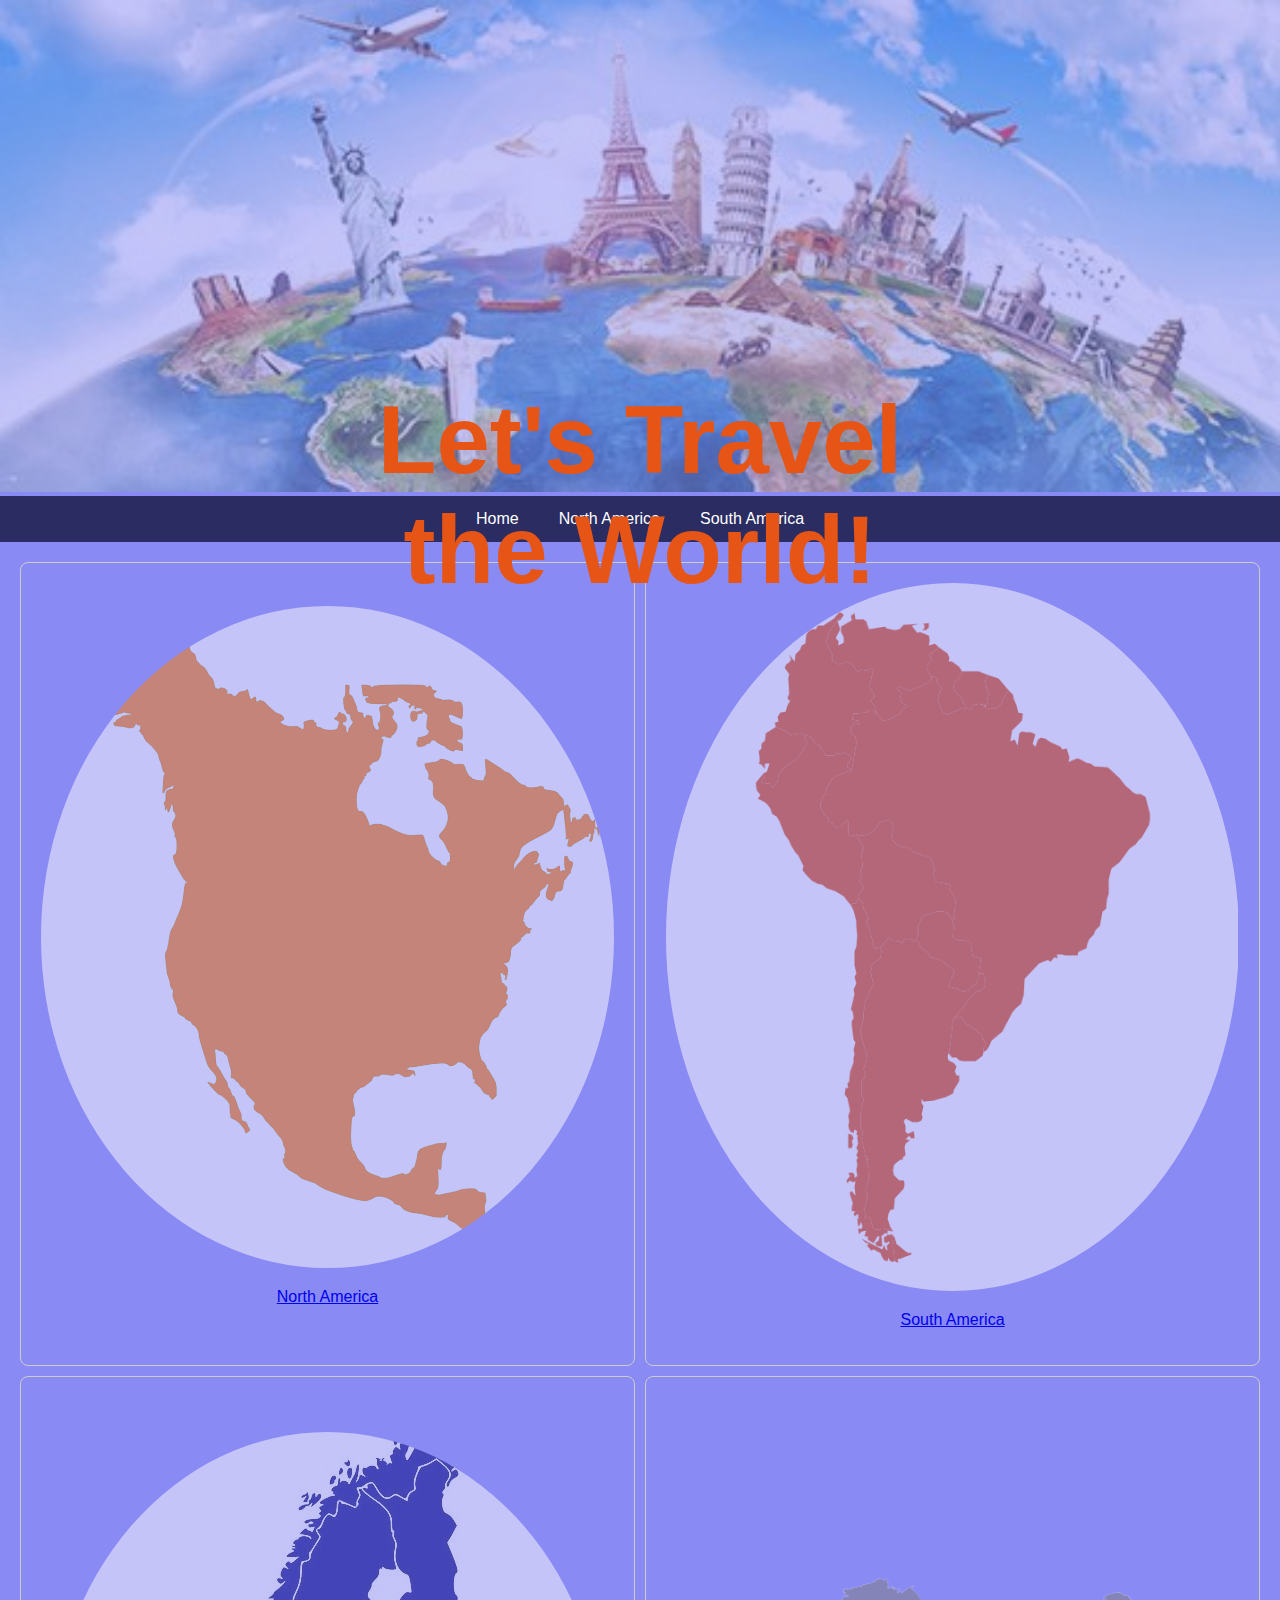
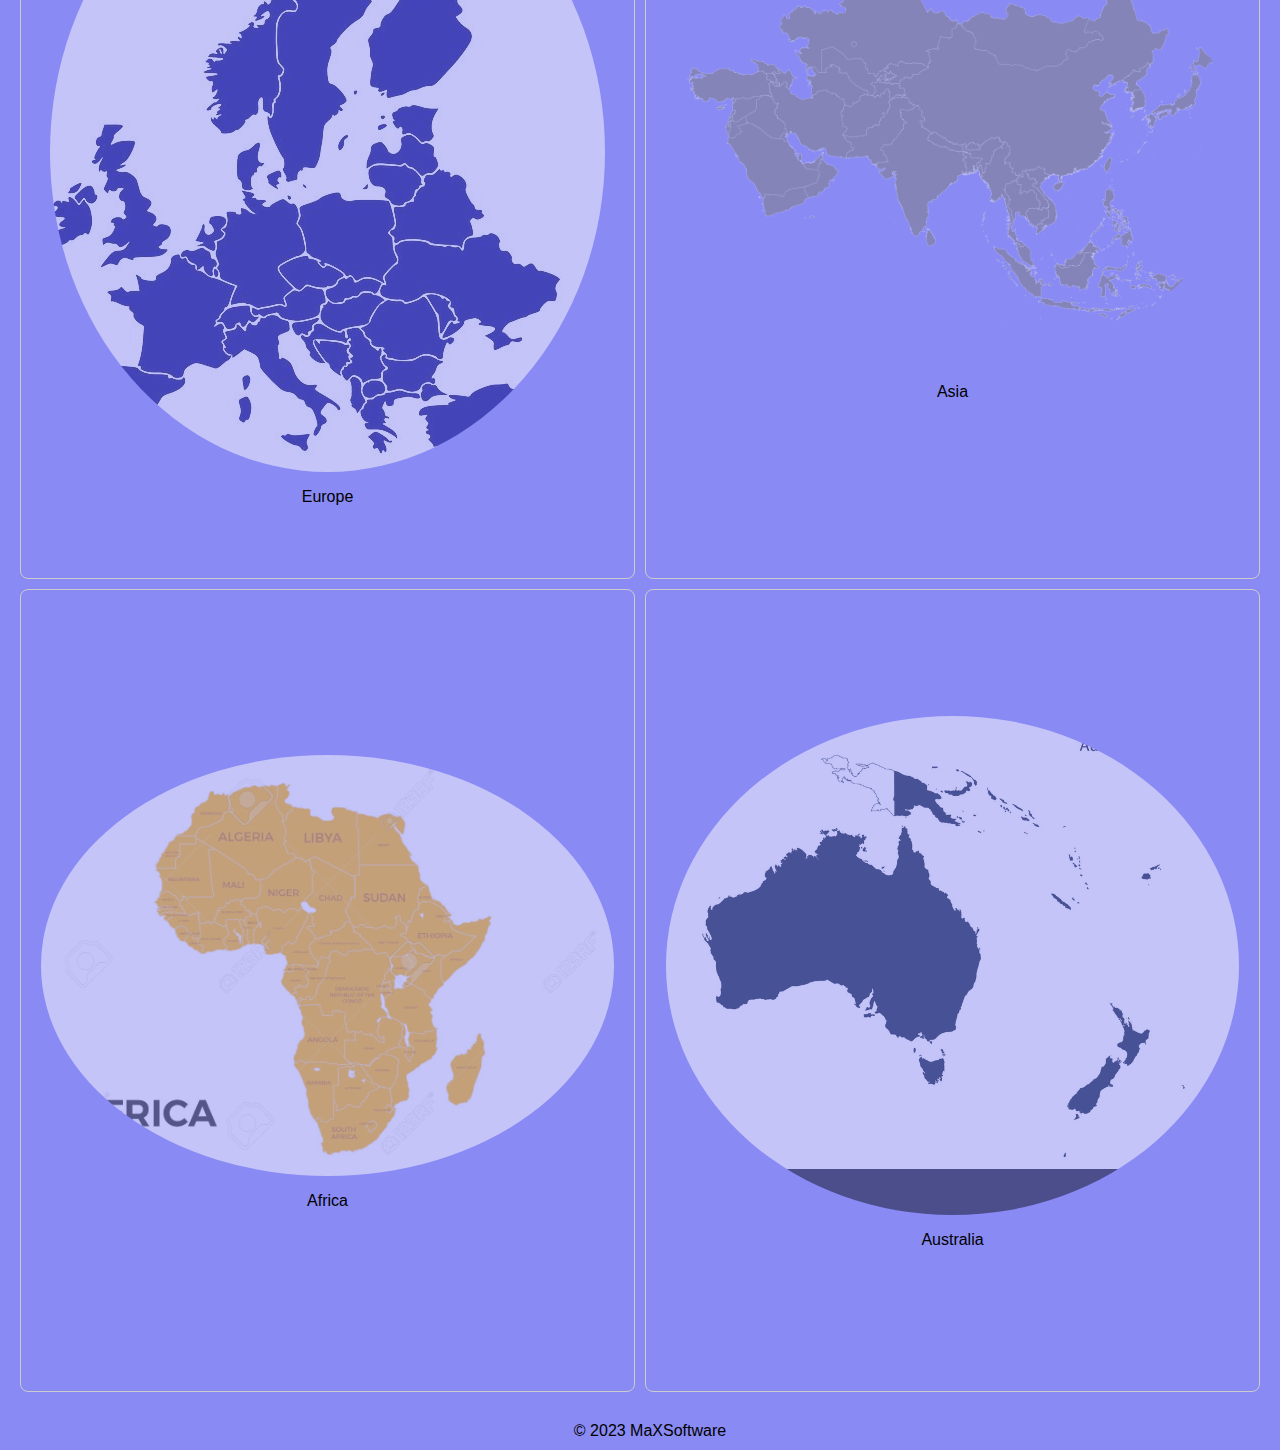
<file: index.html>
<!DOCTYPE html>
<html lang="en">
<head>
    <meta charset="UTF-8">
    <meta name="viewport" content="width=device-width, initial-scale=1.0">
    <title>Travel Guide</title>
    <link rel="stylesheet" href="style.css">
    
</head>
<body>
    
    <!--Banner-->
    <img id="banner" src="img/world.jpg" alt="world" height=100% width=100% >
    <div class="banner-text">
        <h1><b>Let's Travel the World!</b></h1> 
    </div>
    
    <!--Navigation-->
    <nav>
        <a href="index.html">Home</a>
        <a href="na.html">North America</a>
        <a href="sa.html">South America</a>
        
    </nav>

    <!--Continents-->
    <div class="grid-container">
        <div class="grid-item">
            <a href="na.html">
                <img src="img/na.png" alt="na">
                <p>North America</p>
            </a>    
        </div>
        <div class="grid-item">
            <a href="sa.html">   
                <img src="img/sa.png" alt="sa">
                <p>South America</p>
            </a>    
        </div>
        <div class="grid-item">
            <img src="img/eu.jpg" alt="eu">
            <p>Europe</p>
        </div>
        <div class="grid-item">
            <img src="img/as.png" alt="as">
            <p>Asia</p>
        </div>
        <div class="grid-item">
            <img src="img/af.jpg" alt="af">
            <p>Africa</p>
        </div>
        <div class="grid-item">
            <img src="img/au.jpg" alt="au">
            <p>Australia</p>
        </div>
    </div>

    
    
    <!--Footer-->
    <footer>&copy; 2023 MaXSoftware</footer>
</body>
</html>
</file>
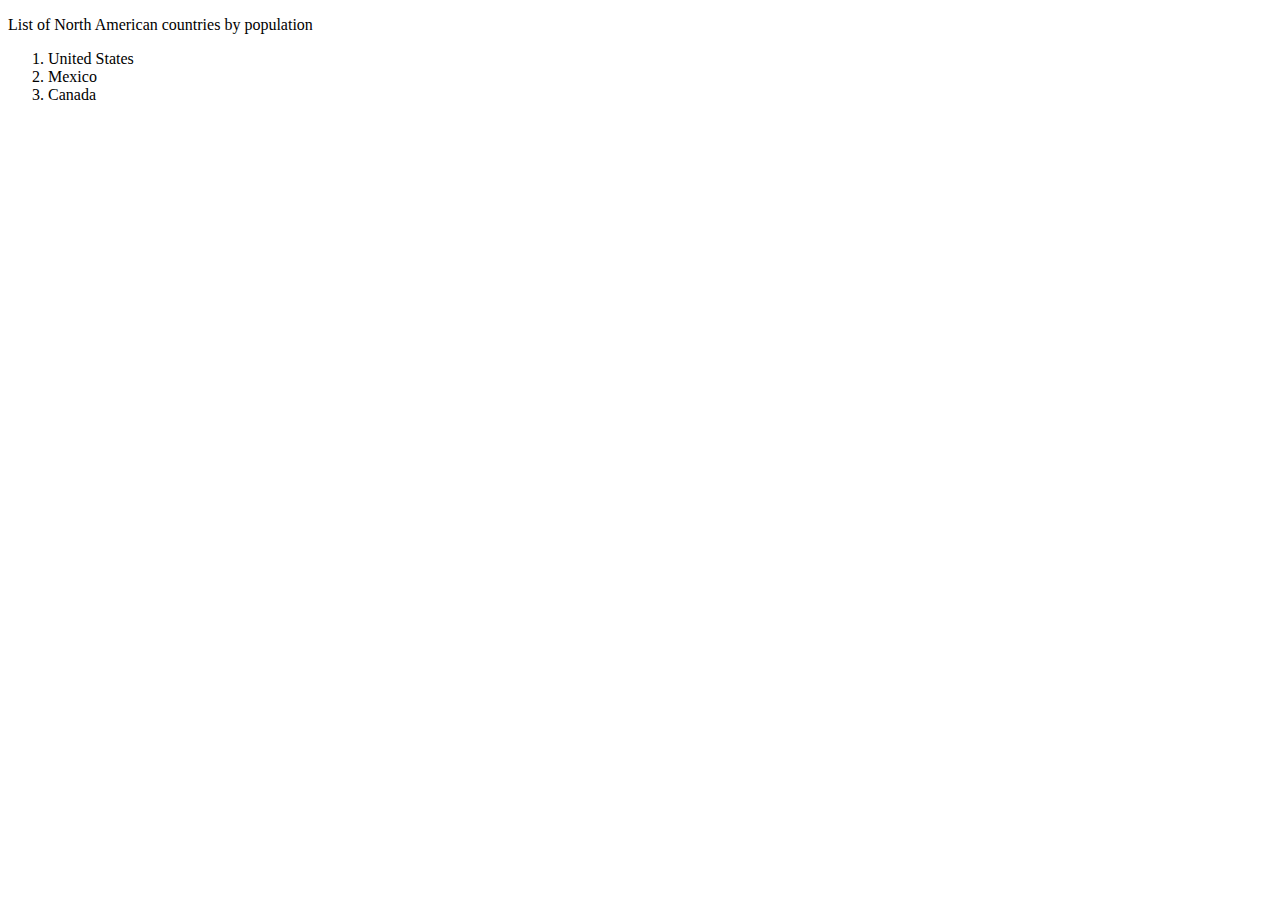
<file: na.html>
<!DOCTYPE html>
<html lang="en">
<head>
    <meta charset="UTF-8">
    <meta name="viewport" content="width=device-width, initial-scale=1.0">
    <title>North America</title>
</head>
<body>
    <p>List of North American countries by population</p>
    <ol>
        <li>United States</li>
        <li>Mexico</li>
        <li>Canada</li>
    </ol>
</body>
</html>
</file>
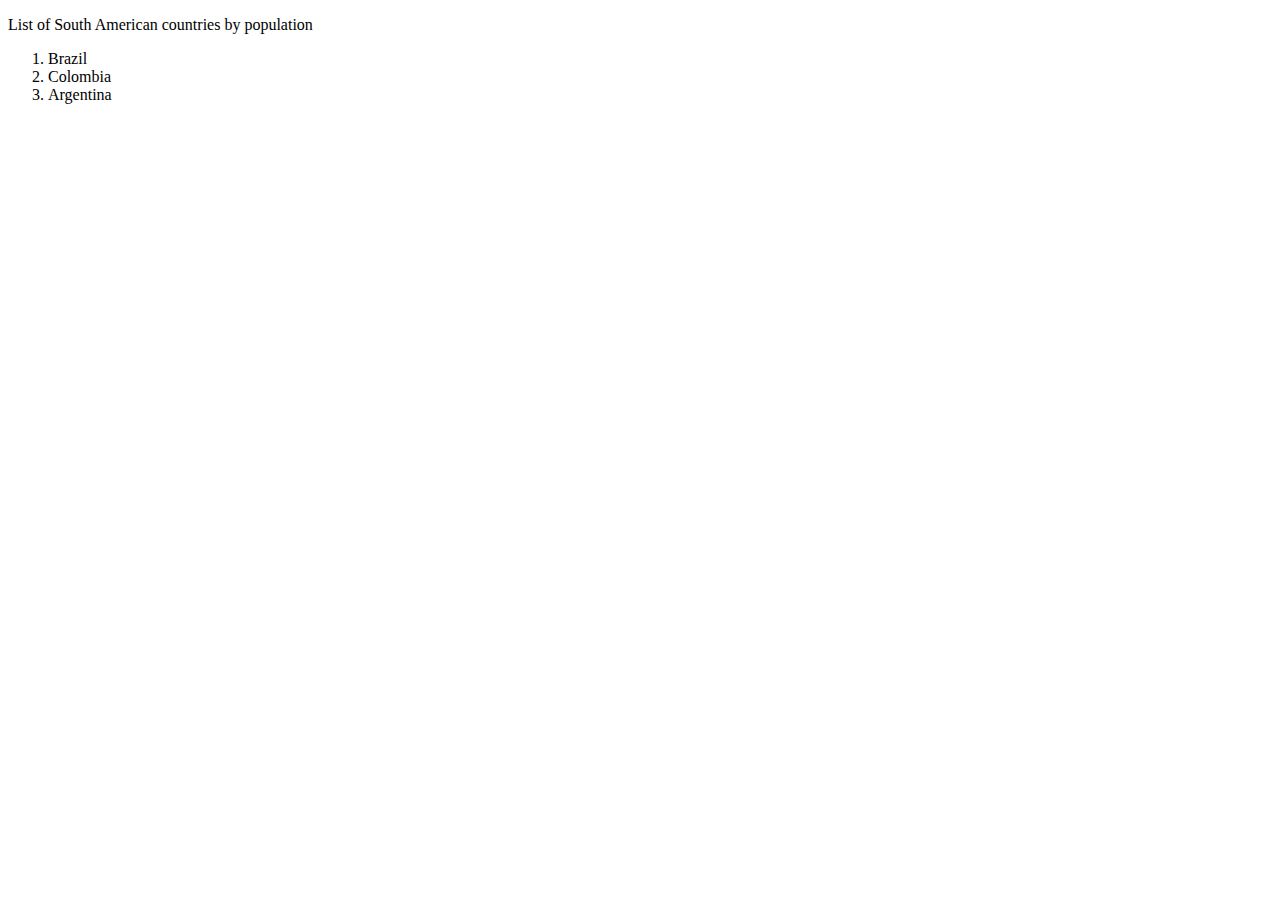
<file: sa.html>
<!DOCTYPE html>
<html lang="en">
<head>
    <meta charset="UTF-8">
    <meta name="viewport" content="width=device-width, initial-scale=1.0">
    <title>South America</title>
</head>
<body>
    <p>List of South American countries by population</p>
    <ol>
        <li>Brazil</li>
        <li>Colombia</li>
        <li>Argentina</li>
    </ol>
</body>
</html>
</file>
<file: style.css>
body{
    background-color: rgb(137, 138, 244);
    margin: 0;
    font-family: Arial, sans-serif;
}

img {
    opacity: 0.5;
}
nav {
    display: flex;
    justify-content: center;
    background-color: rgb(43, 44, 97);
}

nav a {
    color: white;
    text-decoration: none;
    padding: 14px 20px;
    display: block;
}

nav a:hover {
    background-color: #777;
}
.banner {
    background-image: linear-gradient(rgba(0, 0, 0, 0.5), rgba(0, 0, 0, 0.5)), url("photographer.jpg");
    height: 50%;
    background-position: center;
    background-repeat: no-repeat;
    background-size: cover;
    position: relative;
    opacity: 0.7;
        
}

.banner-text {
    font-size: 48px;
    text-align: center;
    position: absolute;
    top: 55%;
    left: 50%;
    transform: translate(-50%, -50%);
    color: rgb(231, 85, 22);

}

footer {
    
    color: black;
    text-align: center;
    padding: 10px;
    bottom: 0;
    width: 100%;
    
}

.grid-container {
    display: grid;
    grid-template-columns: repeat(2, 1fr);
    grid-template-rows: repeat(3, 1fr);
    gap: 10px;
    padding: 20px;
}

.grid-item {
    display: flex;
    flex-direction: column;
    align-items: center;
    justify-content: center;
    border: 1px solid #ccc;
    border-radius: 8px;
    padding: 20px;
    text-align: center;
}

.grid-item img {
    max-width: 100%;
    max-height: 100%;
    border-radius: 60%;
}
</file>
